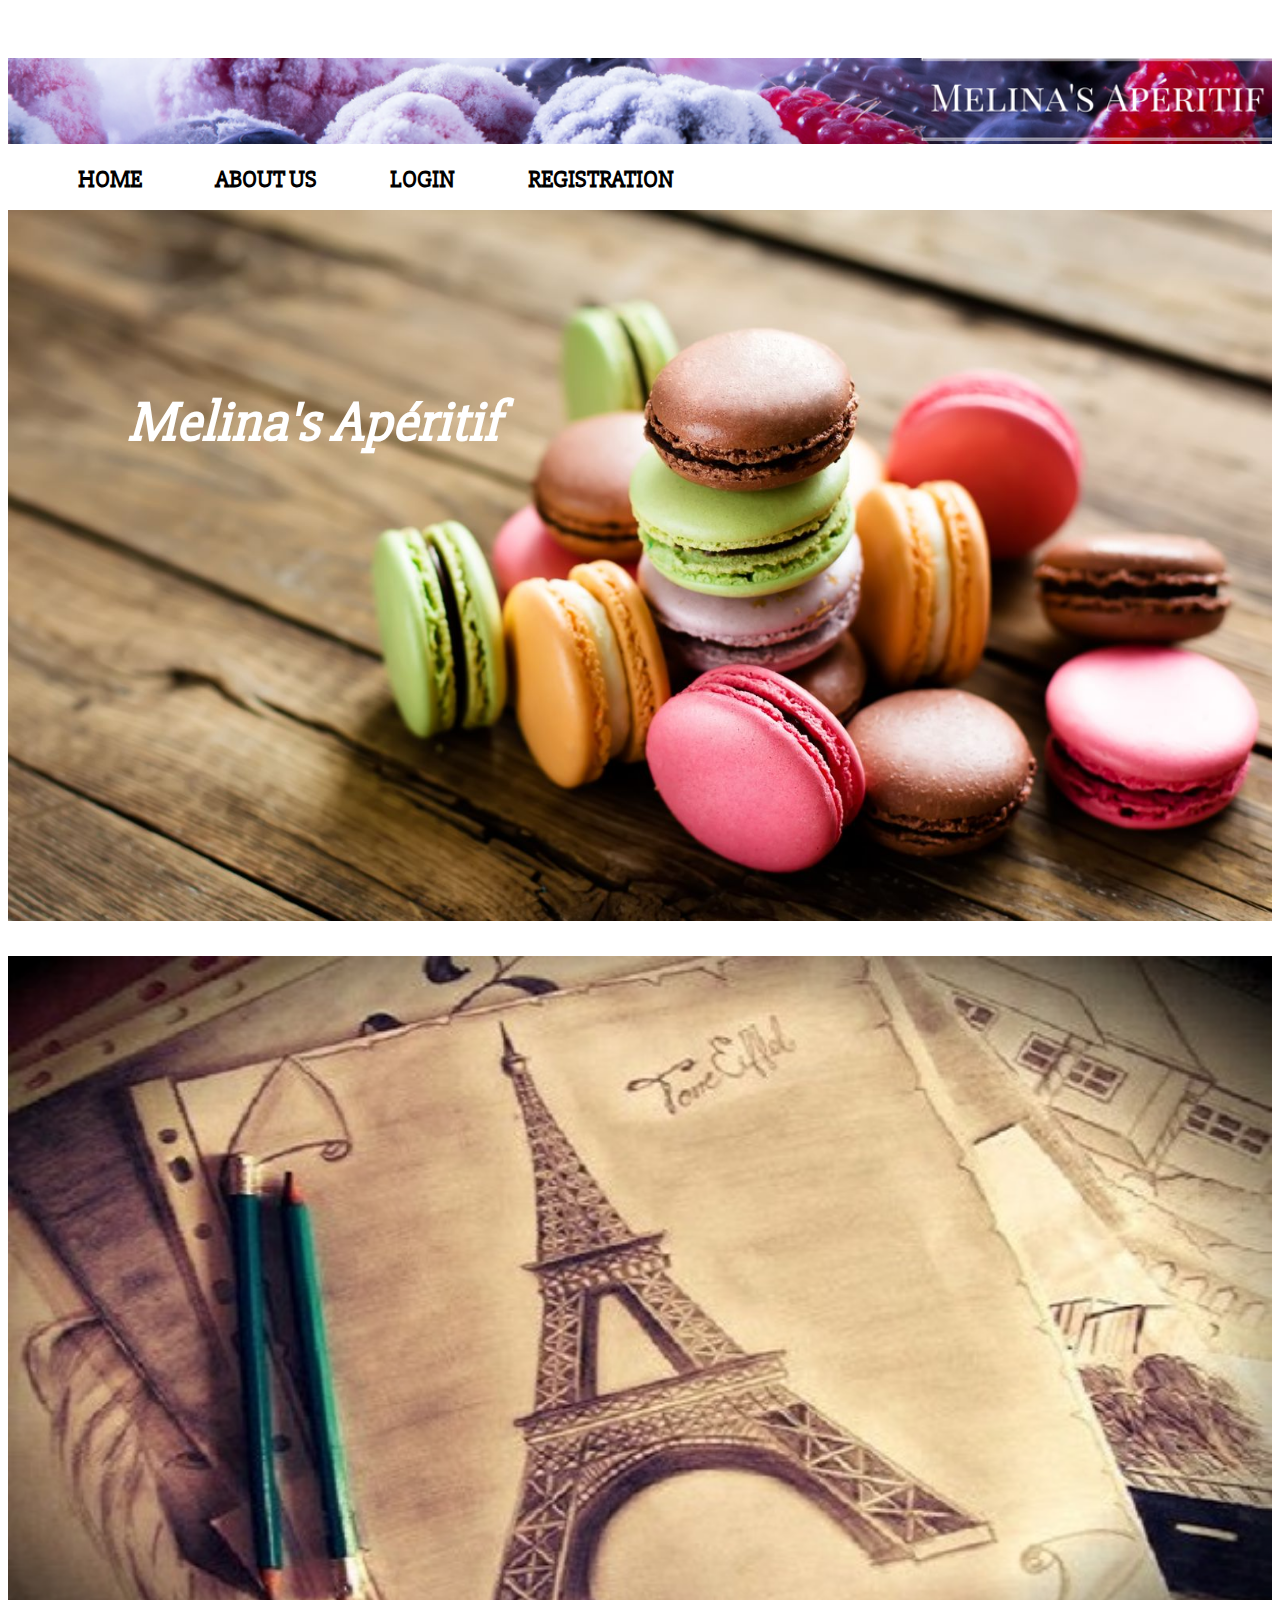
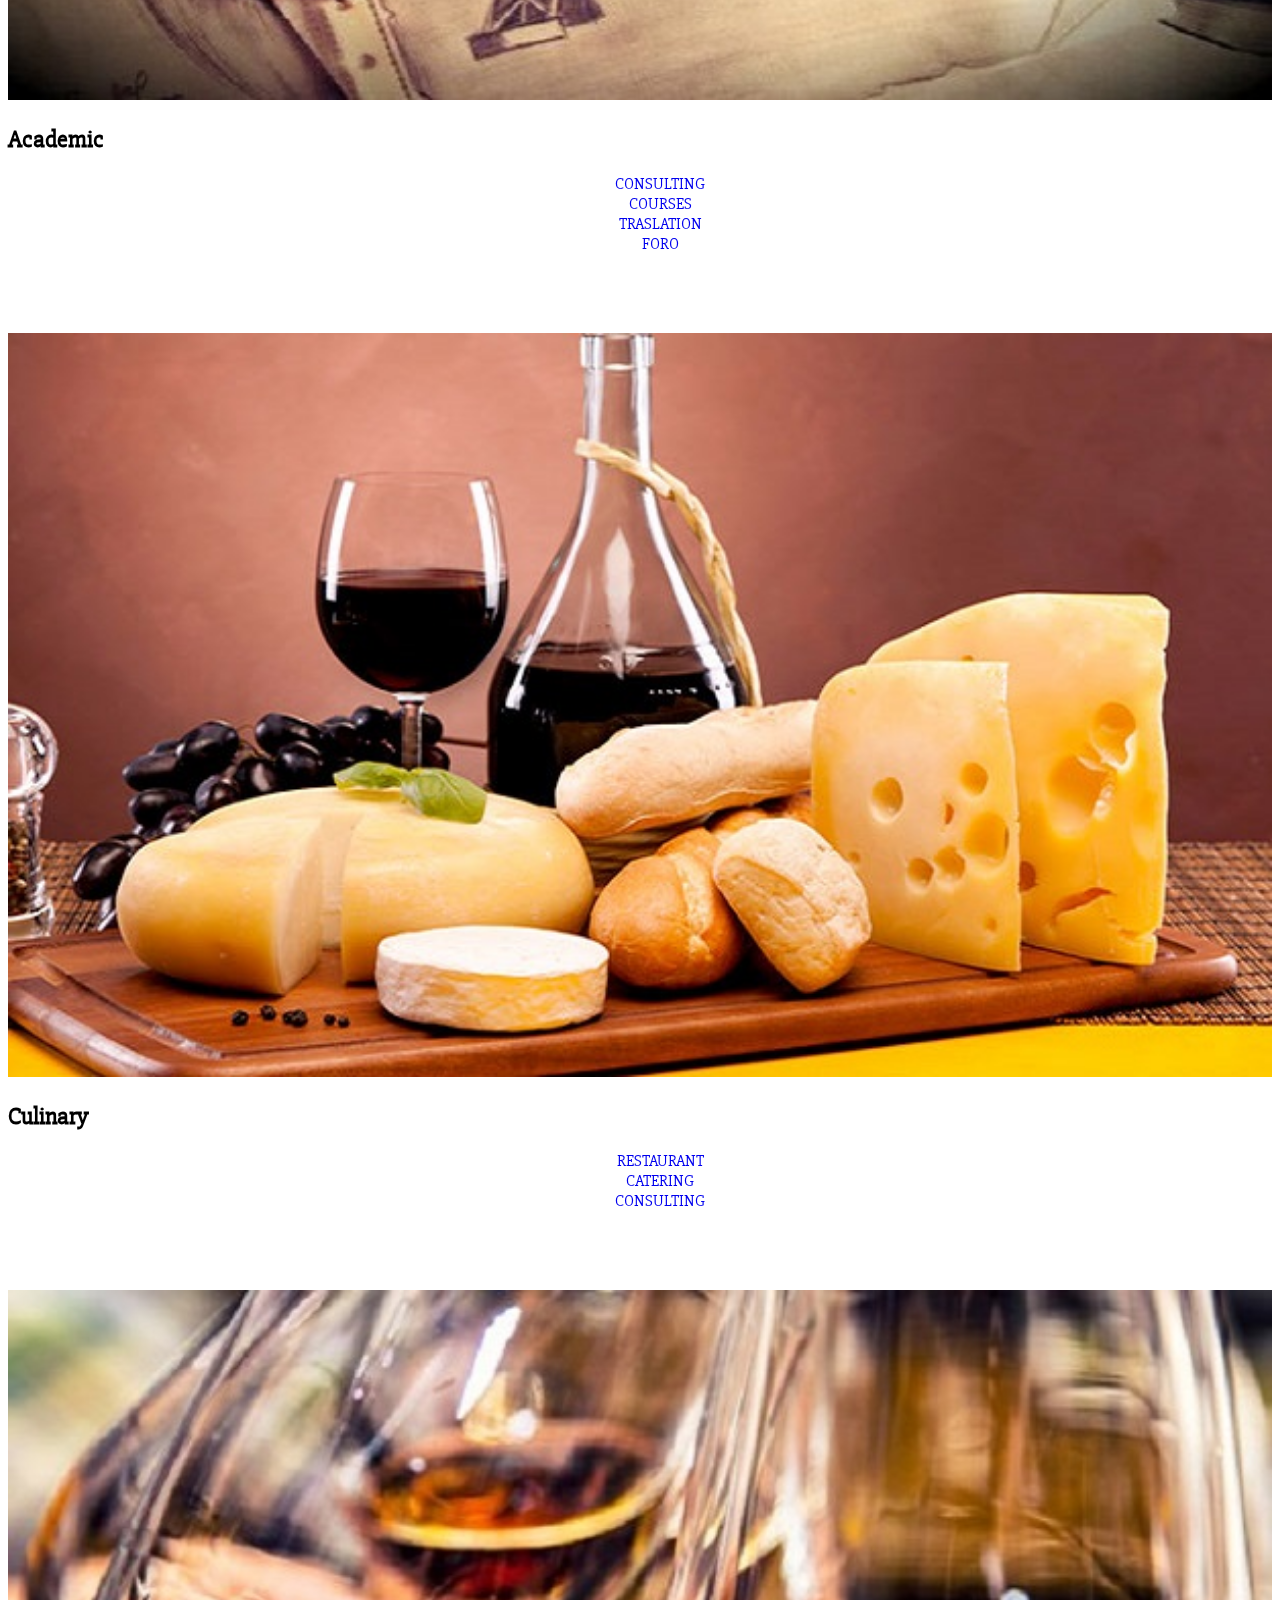
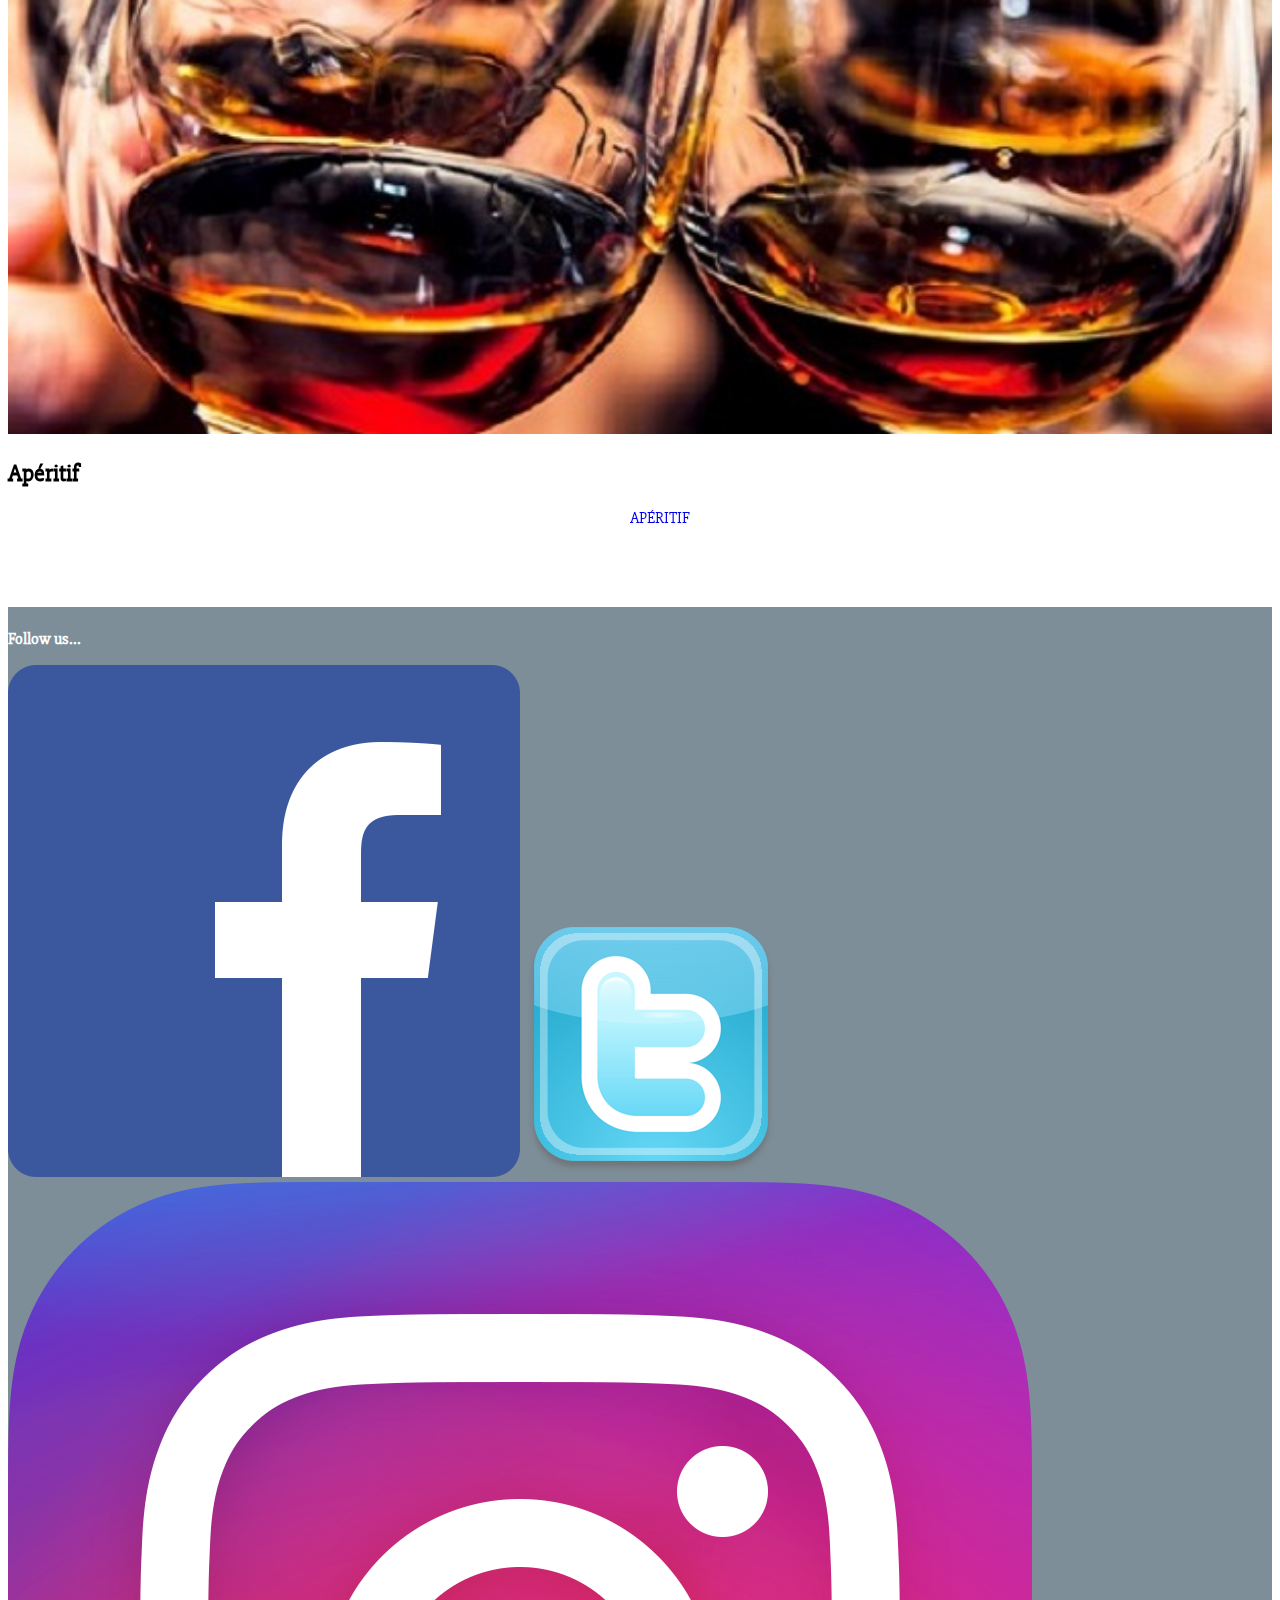
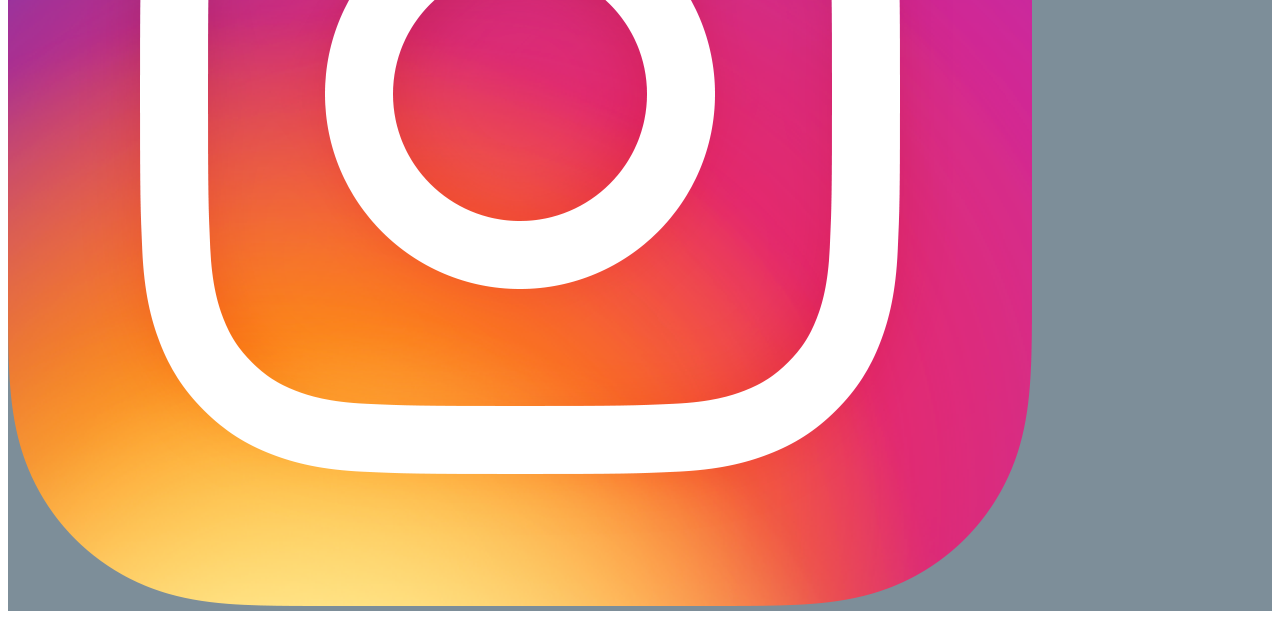
<file: index.html>
<!DOCTYPE html>
<html>
  <head>
    <meta charset="utf-8">
    <link rel="stylesheet" href="css/styles.css" media="screen" title="no title" charset="utf-8">
    <link href="https://fonts.googleapis.com/css?family=Indie+Flower|Slabo+27px" rel="stylesheet">
    <meta name="viewport" content="width=device-width, initial-scale=1">
    <title>Melina's Apéritif</title>
  </head>
  <body>
    <header class="main-header">
      <img src="images/header1180.png" alt="header1180" class="header1180" />
      <nav class="main-nav">
        <ul>
					<li><a href="index.html">Home</a></li>
					<li><a href=html/faq.html>About us</a></li>
					<li><a href="html/login.html">Login</a></li>
          <li><a href="html/registration.html">Registration</a></li>
				</ul>
      </nav>
    </header>

    <!-- contenedor para academic/culinary/aperitif -->
    <div class="container">
      <section class="banner">
        <img src="images/macarons.jpg" class='macarons' alt="marcarons">
          <h1>Melina's Apéritif</h1>
          <!-- <p>Welcome to Melina's vision, where the passion for the French language meets the love for French Cuisine.*/ -->
          </p>
      </section>
      <section class="product">
        <img src="images/torre_eifel_lapiz.jpg" class="img_product" alt="torre_eifel_lapiz" />
        <h2 id='h2Academic'>Academic</h2>
        <ul class='ulAcademic'>
          <li><a href="#">Consulting</a></li>
					<li><a href="#">Courses</a></li>
					<li><a href="#">Traslation</a></li>
          <li><a href="#">Foro</a></li>
        </ul>
      </section>
      <section class="product">
        <img src="images/quesos_vino2.jpg" class="img_product" alt="quesos_vino2" />
        <h2 id='h2Culinary'>Culinary</h2>
        <ul class='ulCulinary'>
          <li><a href="#">Restaurant</a></li>
          <li><a href="#">Catering</a></li>
          <li><a href="#">Consulting</a></li>
        </ul>
      </section>
      <section class="product" id='productMargin'>
        <img src="images/aperitif.jpg" class="img_product" alt="aperitif" />
        <h2 id='h2Aperitif'>Apéritif</h2>
        <ul class='ulAperitif'>
          <li><a href="#">Apéritif</a></li>
        </ul>
      </section>
    </div>
    <footer class="footer">
      <p>
        Follow us...
      </p>
      <a href="www.facebook.com"><img src="images/facebook.png" id='logoFacebook' alt="facebook"/></a>
      <a href="www.twitter.com"><img src="images/twitter.png" id='logoTwitter' alt="twitter"/></a>
      <a href="www.instagram.com"><img src="images/instagram.png" id='logoInstagram' alt="instagram"/></a>
    </footer>
  </body>
</html>
</file>
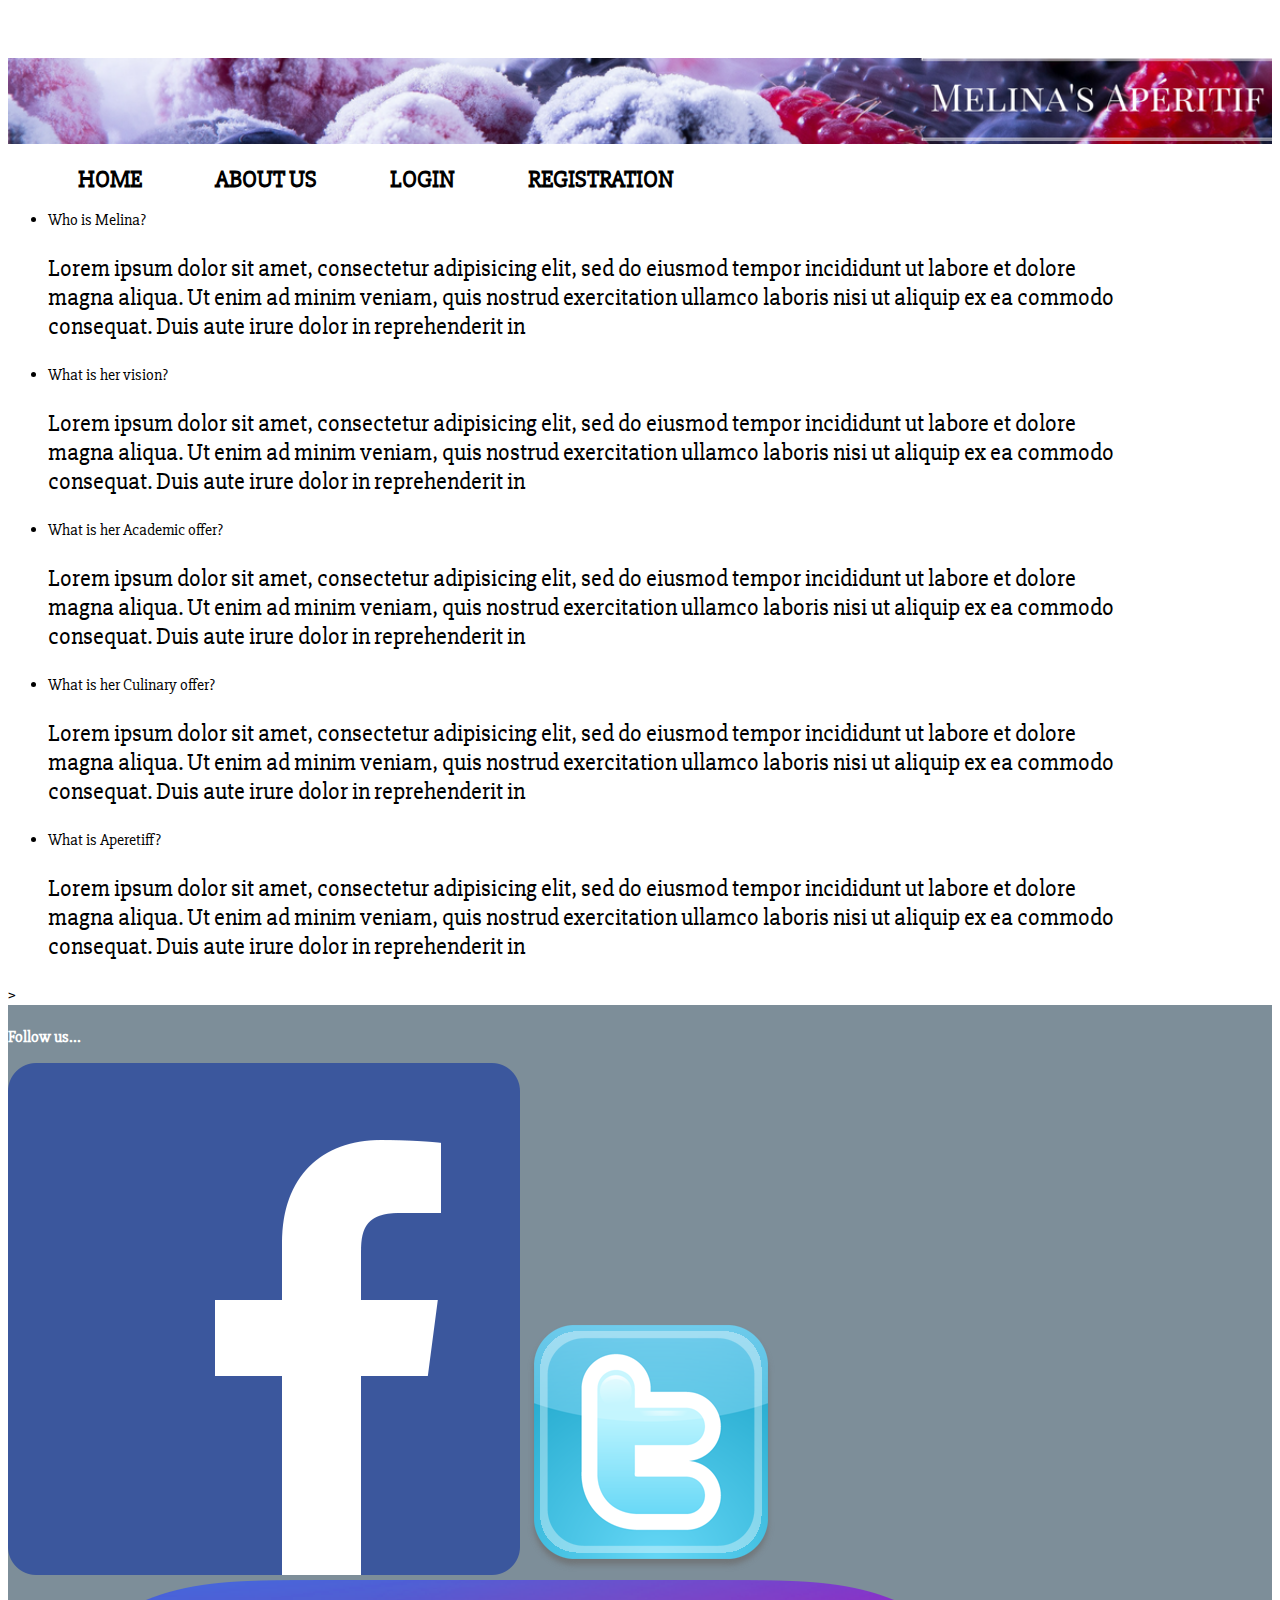
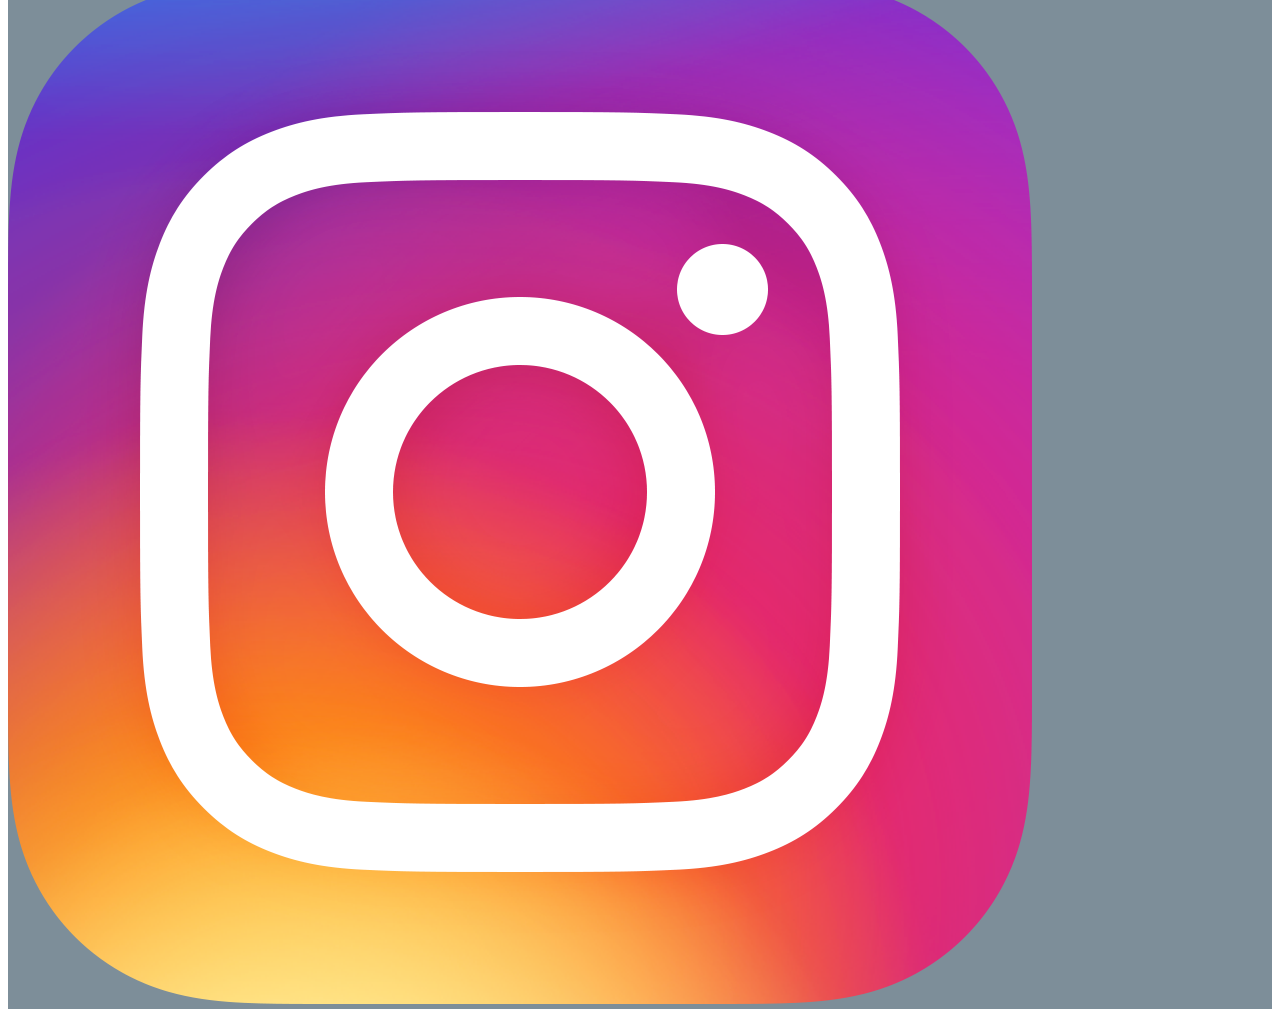
<file: html/faq.html>
<!DOCTYPE html>
<html>
<head>
  <meta charset="utf-8">
  <link rel="stylesheet" href="../css/styles.css" media="screen" title="no title" charset="utf-8">
  <link href="https://fonts.googleapis.com/css?family=Indie+Flower|Slabo+27px" rel="stylesheet">
  <meta name="viewport" content="width=device-width, initial-scale=1">
  <title>Melina's Apéritif About us</title>
</head>
<body>
  <header class="main-header">
    <img src="../images/header1180.png" alt="header1180" class="header1180" />
    <nav class="main-nav">
      <ul>
        <li><a href="../index.html">Home</a></li>
        <li><a href="faq.html">About us</a></li>
        <li><a href="login.html">Login</a></li>
        <li><a href="registration.html">Registration</a></li>
      </ul>
    </nav>
  </header>

  <section class="faq">
    <ul>
      <li>Who is Melina?</li>
      <p>Lorem ipsum dolor sit amet, consectetur adipisicing elit, sed do eiusmod tempor incididunt ut labore et dolore magna aliqua. Ut enim ad minim veniam, quis nostrud exercitation ullamco laboris nisi ut aliquip ex ea commodo consequat. Duis aute irure dolor in reprehenderit in </p>
      <li>What is her vision?</li>
      <p>Lorem ipsum dolor sit amet, consectetur adipisicing elit, sed do eiusmod tempor incididunt ut labore et dolore magna aliqua. Ut enim ad minim veniam, quis nostrud exercitation ullamco laboris nisi ut aliquip ex ea commodo consequat. Duis aute irure dolor in reprehenderit in</p>
      <li>What is her Academic offer?</li>
      <p>Lorem ipsum dolor sit amet, consectetur adipisicing elit, sed do eiusmod tempor incididunt ut labore et dolore magna aliqua. Ut enim ad minim veniam, quis nostrud exercitation ullamco laboris nisi ut aliquip ex ea commodo consequat. Duis aute irure dolor in reprehenderit in</p>
      <li>What is her Culinary offer?</li>
      <p>Lorem ipsum dolor sit amet, consectetur adipisicing elit, sed do eiusmod tempor incididunt ut labore et dolore magna aliqua. Ut enim ad minim veniam, quis nostrud exercitation ullamco laboris nisi ut aliquip ex ea commodo consequat. Duis aute irure dolor in reprehenderit in</p>
      <li>What is Aperetiff?</li>
      <p>Lorem ipsum dolor sit amet, consectetur adipisicing elit, sed do eiusmod tempor incididunt ut labore et dolore magna aliqua. Ut enim ad minim veniam, quis nostrud exercitation ullamco laboris nisi ut aliquip ex ea commodo consequat. Duis aute irure dolor in reprehenderit in</p>
    </ul>>
  </section>

  <footer class="footer">
    <p>
      Follow us...
    </p>
    <a href="www.facebook.com"><img src="../images/facebook.png" id='logoFacebook' alt="facebook"/></a>
    <a href="www.twitter.com"><img src="../images/twitter.png" id='logoTwitter' alt="twitter"/></a>
    <a href="www.instagram.com"><img src="../images/instagram.png" id='logoInstagram' alt="instagram"/></a>
  </footer>
  <body>

  </body>
</html>
</file>
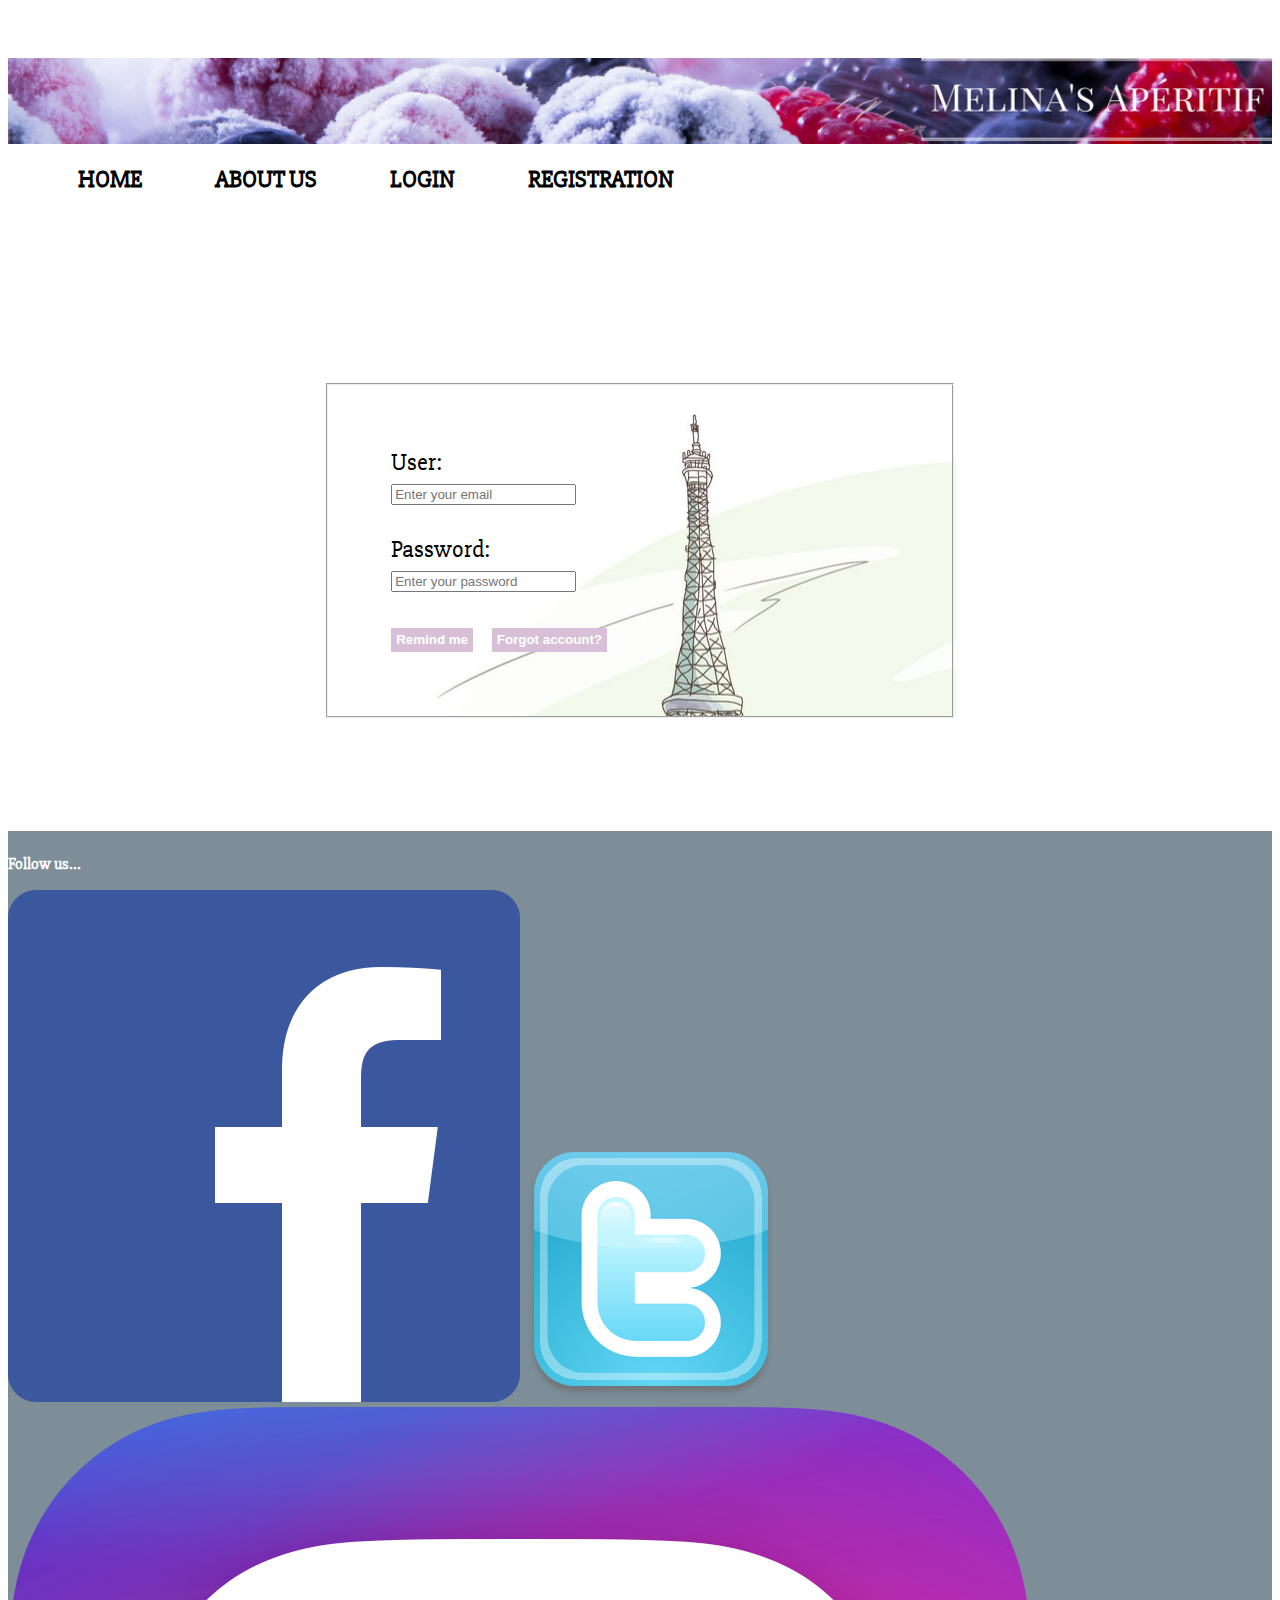
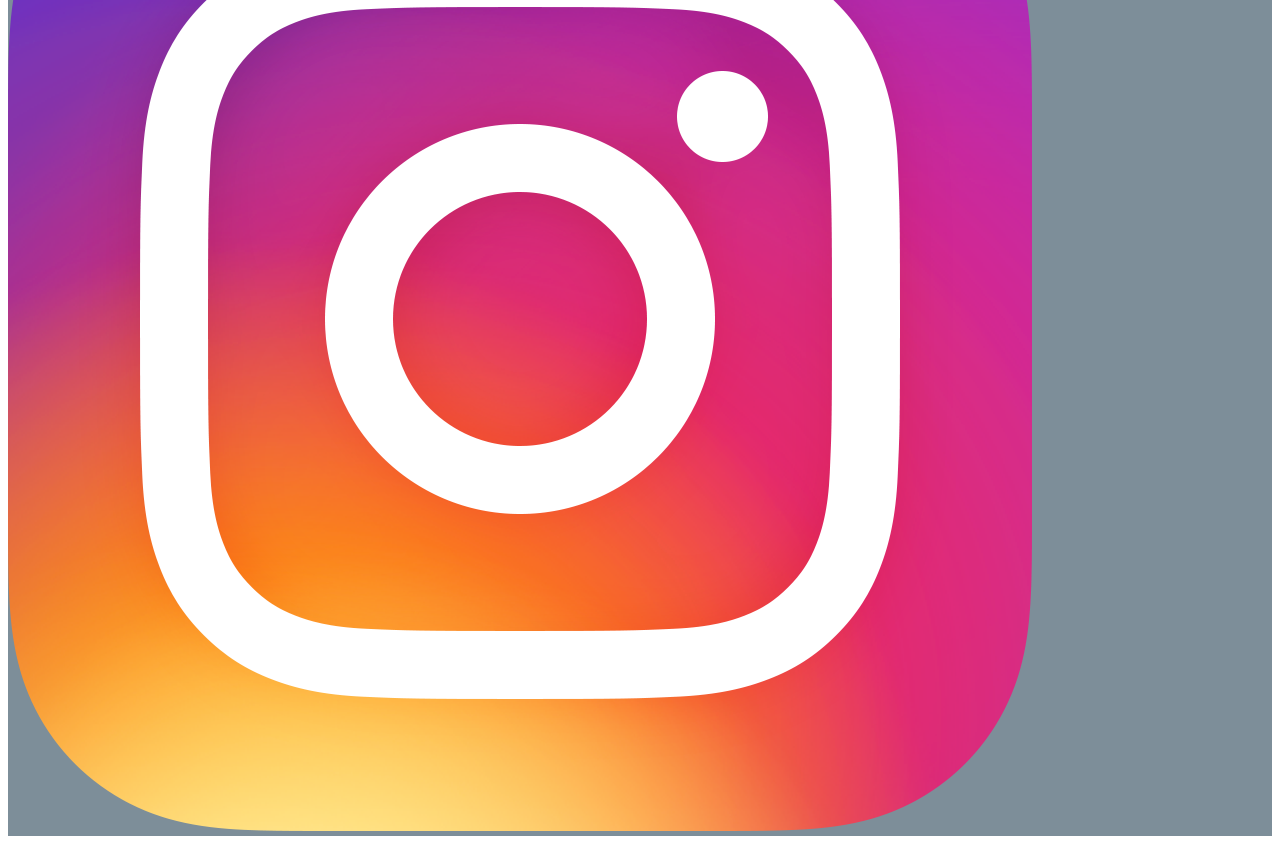
<file: html/login.html>
<!DOCTYPE html>
<html>
<head>
  <meta charset="utf-8">
  <link rel="stylesheet" href="../css/styles.css" media="screen" title="no title" charset="utf-8">
  <link href="https://fonts.googleapis.com/css?family=Indie+Flower|Slabo+27px" rel="stylesheet">
  <meta name="viewport" content="width=device-width, initial-scale=1">
  <title>Melina's Apéritif Login</title>
</head>
<body>
  <header class="main-header">
    <img src="../images/header1180.png" alt="header1180" class="header1180" />
    <nav class="main-nav">
      <ul>
        <li><a href="../index.html">Home</a></li>
        <li><a href="faq.html">About us</a></li>
        <li><a href="login.html">Login</a></li>
        <li><a href="registration.html">Registration</a></li>
      </ul>
    </nav>
  </header>
  <div class="login-container">
    <form action="index.html" method="post">
      <fieldset class="login">
        <label for="user">User:</label><br>
        <input type="text" name="user" id="user" placeholder="Enter your email" required>
        <br><br>
        <label for="password">Password:</label><br>
        <input type="text" name="password" id="password" placeholder="Enter your password" required>
        <br><br>
        <button type="button" class='buttonRemindme' name="remindme">Remind me</button>
        <button type="button" class='buttonForgot' name="forgot">Forgot account?</button>
      </fieldset>
    </form>
  </div>

  <footer class="footer">
    <p>
      Follow us...
    </p>
    <a href="www.facebook.com"><img src="../images/facebook.png" id='logoFacebook' alt="facebook"/></a>
    <a href="www.twitter.com"><img src="../images/twitter.png" id='logoTwitter' alt="twitter"/></a>
    <a href="www.instagram.com"><img src="../images/instagram.png" id='logoInstagram' alt="instagram"/></a>
  </footer>
  <body>

  </body>
</html>
</file>
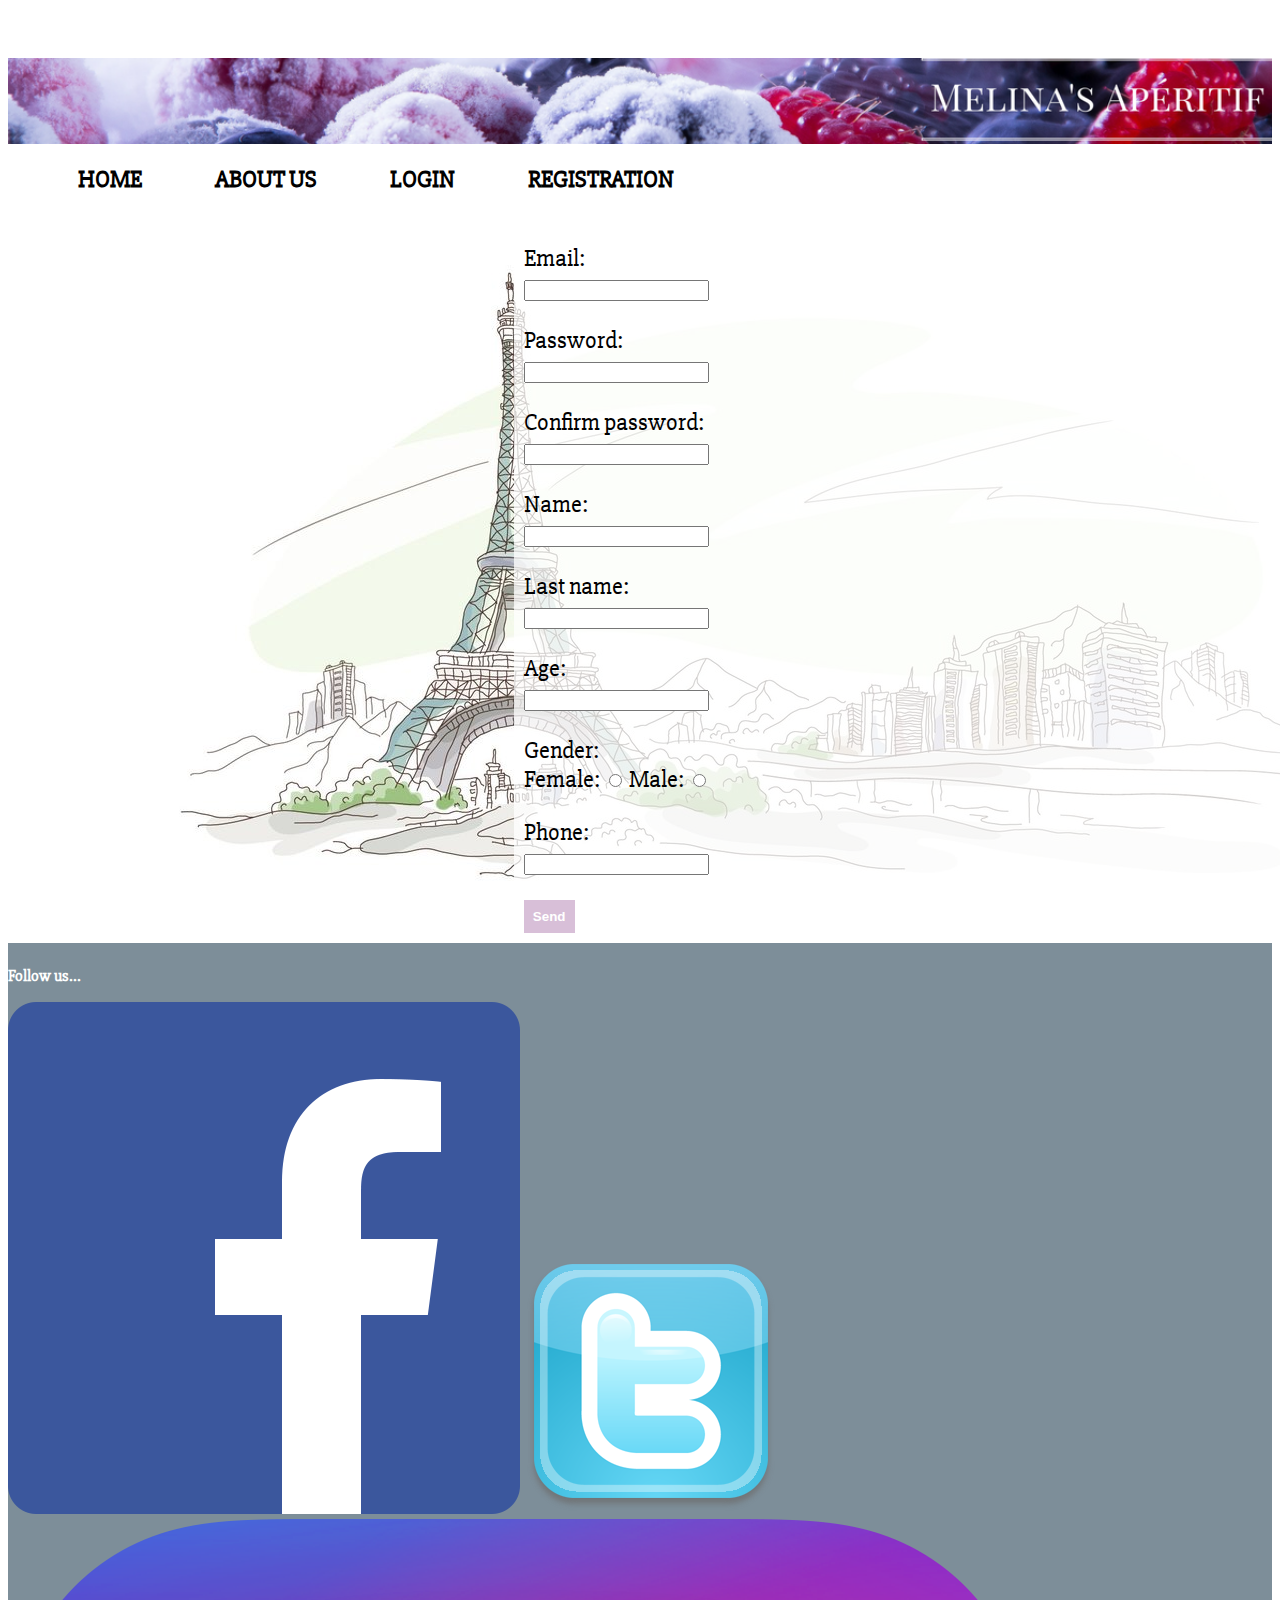
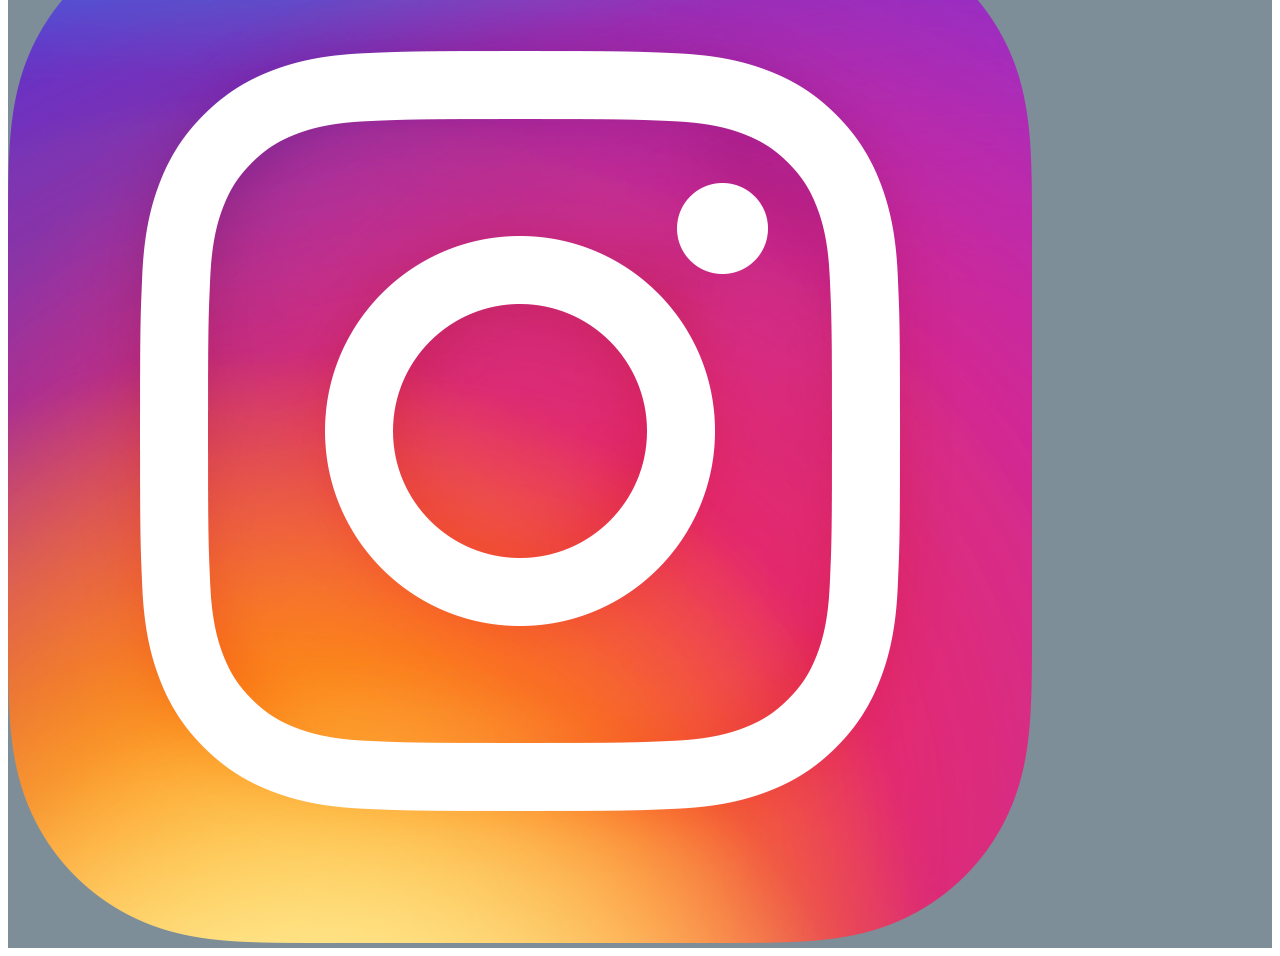
<file: html/registration.html>
<!DOCTYPE html>
<html>
<head>
  <meta charset="utf-8">
  <link rel="stylesheet" href="../css/styles.css" media="screen" title="no title" charset="utf-8">
  <link href="https://fonts.googleapis.com/css?family=Indie+Flower|Slabo+27px" rel="stylesheet">
  <meta name="viewport" content="width=device-width, initial-scale=1">
  <title>Melina's Apéritif Registration</title>
</head>
<body>
  <header class="main-header">
    <img src="../images/header1180.png" alt="header1180" class="header1180" />
    <nav class="main-nav">
      <ul>
        <li><a href="../index.html">Home</a></li>
        <li><a href="faq.html">About us</a></li>
        <li><a href="login.html">Login</a></li>
        <li><a href="registration.html">Registration</a></li>
      </ul>
    </nav>
  </header>
  <div class="registration-container">
    <form class="registration" action="index.html" method="post">
      <p>
        Email:<br>
        <input type="email" name="email">
      </p>
      <p>
        Password:<br>
        <input type="text" name="password">
      </p>
      <p>
        Confirm password:<br>
        <input type="text" name="confirm-password">
      </p>
      <p>
        Name:<br>
        <input type="text" name="name">
      </p>
      <p>
        Last name:<br>
        <input type="text" name="lastname">
      </p>
      <p>
        Age:<br>
        <input type="text" name="age">
      </p>
      <p>
        Gender:<br>
        Female:
        <input type="radio" name="gender" value="female">
        Male:
        <input type="radio" name="gender" value="male">
      </p>
      <p>
        Phone:<br>
        <input type="text" name="phone">
      </p>
      <button type="button" class='buttonSend' name="send">Send</button>
    </form>
  </div>

  <footer class="footer">
    <p>
      Follow us...
    </p>
    <a href="www.facebook.com"><img src="../images/facebook.png" id='logoFacebook' alt="facebook"/></a>
    <a href="www.twitter.com"><img src="../images/twitter.png" id='logoTwitter' alt="twitter"/></a>
    <a href="www.instagram.com"><img src="../images/instagram.png" id='logoInstagram' alt="instagram"/></a>
  </footer>
  <body>

  </body>
</html>
</file>
<file: css/styles.css>
body {
    padding-top: 50px;
    font-family: 'Slabo 27px', serif;
}
.header1180{
    width: 100%;
}
.navbar-main a {
    font-weight: bold;
    text-transform: uppercase;
}
.banner {
    margin-bottom: 30px;
}
.banner img {
    width: 100%;
    display: inline-block;
}
.banner h1{
    position: absolute;
    left: 0;
    right: 0;
    bottom: 50%;
    margin-left: 10%;
    text-align:left;
    color: #fff;
    font-size: 150%;
    font-style: italic;
}
.img_product{
    width: 100%;
}
.product{
    position: relative;
    padding-bottom: 5%;
}
.product ul{
    list-style-type: none;
}
.product li {
    text-align: center;
}
.product a{
    text-decoration: none;
    text-transform: uppercase;
}
.product .product-title {
    position: absolute;
    top: 0;
    left: 0;
    right: 0;
    margin: 7% 0 0;
    color: #fff;
    background-color: rgba(0,0,0,0.5);
    font-size: 2em;
    text-align: center;
}
.product .nav a {
    color: black;
    font-size: 1em;
    font-weight: bold;
}
.footer{
    clear: both;
    padding-top: 0.5%;
    font-size: 1em;
    background-color: #7D8E99;
    font-weight: bold;
    color: #fff;
}
.footer a {
    color: #fff;
}
.faq{
    width: 90%;
}
.faq .question {
    font-size: 2em;
}
.faq p{
    font-size: 1.5em;
}
.login-container{
    width: 50%;
    margin: 15% auto 9%;
    background-image: url(../images/torre_eifel_dibujo.jpg);
}
.login {
    padding: 10% 10%;
    font-size: 1.5em;
}
.buttonRemindme{
    border: none;
    background-color: #D8BFD8;
    color: white;
    font-weight: bold;
    padding: 1%;
}
.buttonForgot{
    border: none;
    background-color: #D8BFD8;
    color: white;
    font-weight: bold;
    margin-left: 3%;
    padding: 1%;
}
.registration-container{
    margin: 0 auto;
    background: url(../images/torre_eifel_dibujo.jpg) no-repeat 50% 50%;
}
.registration {
    padding: 10px;
    background-color: rgba(255,255,255,0.75);
}
.registration p{
    font-size: 1.5em;
}
.buttonSend{
    border: none;
    background-color: #D8BFD8;
    color: white;
    font-weight: bold;
    padding: 1%;
}

@media (min-width: 768px) {
    .main-nav li{
        display: inline-block;
    }
    .main-nav a{
        text-decoration: none;
        text-transform: uppercase;
        padding-right: 40px;
        margin-left: 30px;
        font-size: 100%;
        font-weight: bold;
        color: black;
    }
    .banner h1{
        position: fixed;
        bottom: 45%;
        margin-left: 10%;
        text-align:left;
        font-size: 200%;
    }
    .registration-container{
        width: 75%;
        padding-left: 40%;
    }
    .navbar-main .navbar-form input {
        width: 120px;
    }
}
@media (min-width: 992px) {
    .main-nav a{
        text-decoration: none;
        text-transform: uppercase;
        padding-right: 40px;
        margin-left: 30px;
        font-size: 150%;
        font-weight: bold;
        color: black;
    }
    .banner h1{
        bottom: 45%;
        text-align:left;
        color: #fff;
        font-size: 3.5em;
        font-style: italic;
    }
    .registration-container input{
        text-align: right;
    }
}
</file>
